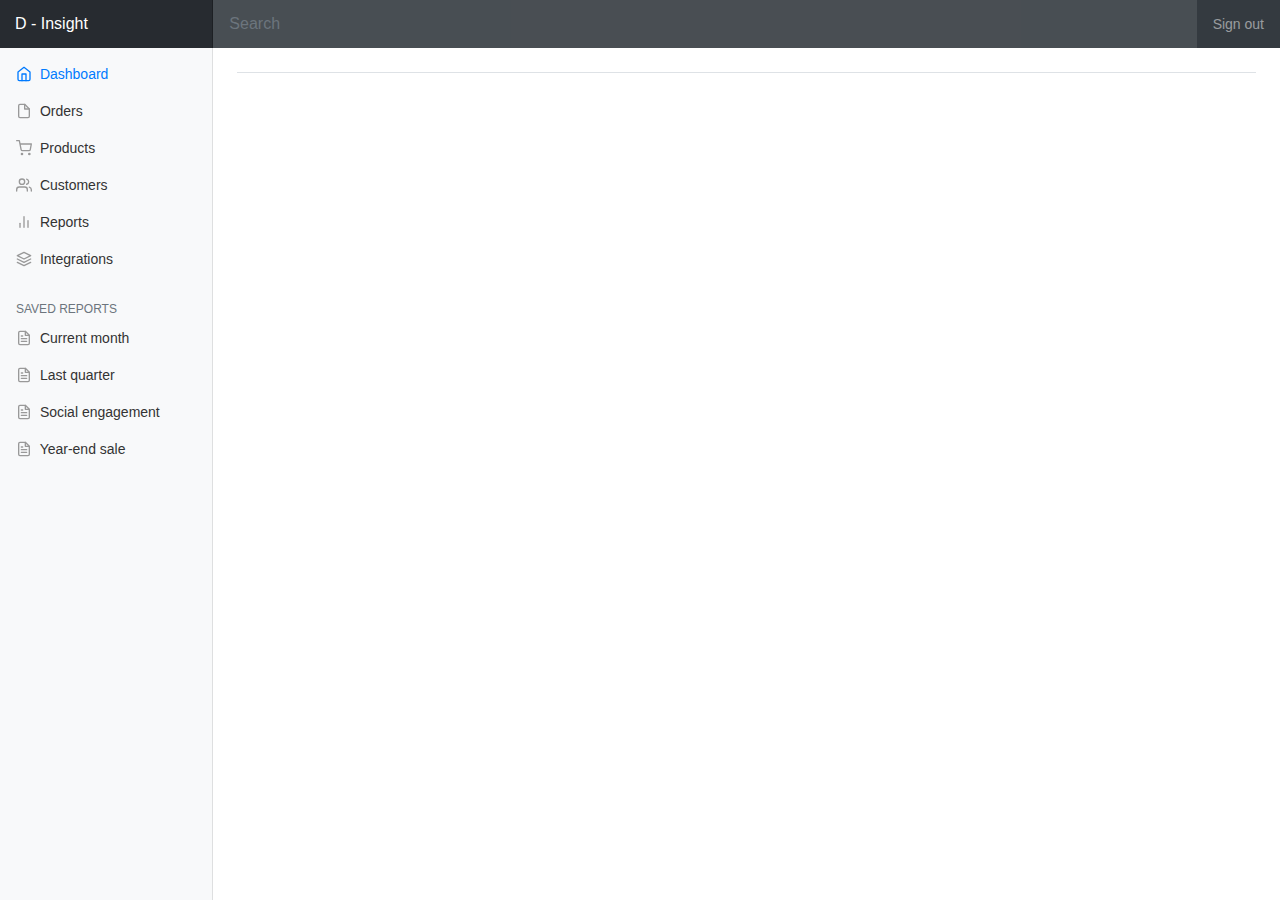
<file: src/main/resources/static/index.html>
<!doctype html>
<html lang="en">
<head>
    <meta charset="utf-8">
    <meta name="viewport" content="width=device-width, initial-scale=1, shrink-to-fit=no">
    <title>Dashboard Template for Bootstrap</title>

    <script src="https://code.jquery.com/jquery-3.3.1.slim.min.js"
            integrity="sha384-q8i/X+965DzO0rT7abK41JStQIAqVgRVzpbzo5smXKp4YfRvH+8abtTE1Pi6jizo"
            crossorigin="anonymous"></script>
    <script src="https://cdnjs.cloudflare.com/ajax/libs/popper.js/1.14.7/umd/popper.min.js"
            integrity="sha384-UO2eT0CpHqdSJQ6hJty5KVphtPhzWj9WO1clHTMGa3JDZwrnQq4sF86dIHNDz0W1"
            crossorigin="anonymous"></script>
    <script src="https://stackpath.bootstrapcdn.com/bootstrap/4.3.1/js/bootstrap.min.js"
            integrity="sha384-JjSmVgyd0p3pXB1rRibZUAYoIIy6OrQ6VrjIEaFf/nJGzIxFDsf4x0xIM+B07jRM"
            crossorigin="anonymous"></script>

    <script src="https://d3js.org/d3.v3.min.js"></script>
    <script src="js/concept-map.js" type="text/javascript"></script>
    <script src="js/packages.js" type="text/javascript"></script>

    <link rel="stylesheet" href="https://maxcdn.bootstrapcdn.com/bootstrap/4.0.0/css/bootstrap.min.css"
          integrity="sha384-Gn5384xqQ1aoWXA+058RXPxPg6fy4IWvTNh0E263XmFcJlSAwiGgFAW/dAiS6JXm" crossorigin="anonymous">
    <link href="css/dashboard.css" rel="stylesheet">
</head>
<body>
<nav class="navbar navbar-dark sticky-top bg-dark flex-md-nowrap p-0">
    <a class="navbar-brand col-sm-3 col-md-2 mr-0" href="#">D - Insight</a>
    <input class="form-control form-control-dark w-100" type="text" placeholder="Search" aria-label="Search">
    <ul class="navbar-nav px-3">
        <li class="nav-item text-nowrap">
            <a class="nav-link" href="#">Sign out</a>
        </li>
    </ul>
</nav>
<div class="container-fluid">
    <div class="row">
        <nav class="col-md-2 d-none d-md-block bg-light sidebar">
            <div class="sidebar-sticky">
                <ul class="nav flex-column">
                    <li class="nav-item">
                        <a class="nav-link active" href="#">
                            <svg xmlns="http://www.w3.org/2000/svg" width="24" height="24" viewBox="0 0 24 24"
                                 fill="none" stroke="currentColor" stroke-width="2" stroke-linecap="round"
                                 stroke-linejoin="round" class="feather feather-home">
                                <path d="M3 9l9-7 9 7v11a2 2 0 0 1-2 2H5a2 2 0 0 1-2-2z"></path>
                                <polyline points="9 22 9 12 15 12 15 22"></polyline>
                            </svg>
                            Dashboard <span class="sr-only">(current)</span>
                        </a>
                    </li>
                    <li class="nav-item">
                        <a class="nav-link" href="#">
                            <svg xmlns="http://www.w3.org/2000/svg" width="24" height="24" viewBox="0 0 24 24"
                                 fill="none" stroke="currentColor" stroke-width="2" stroke-linecap="round"
                                 stroke-linejoin="round" class="feather feather-file">
                                <path d="M13 2H6a2 2 0 0 0-2 2v16a2 2 0 0 0 2 2h12a2 2 0 0 0 2-2V9z"></path>
                                <polyline points="13 2 13 9 20 9"></polyline>
                            </svg>
                            Orders
                        </a>
                    </li>
                    <li class="nav-item">
                        <a class="nav-link" href="#">
                            <svg xmlns="http://www.w3.org/2000/svg" width="24" height="24" viewBox="0 0 24 24"
                                 fill="none" stroke="currentColor" stroke-width="2" stroke-linecap="round"
                                 stroke-linejoin="round" class="feather feather-shopping-cart">
                                <circle cx="9" cy="21" r="1"></circle>
                                <circle cx="20" cy="21" r="1"></circle>
                                <path d="M1 1h4l2.68 13.39a2 2 0 0 0 2 1.61h9.72a2 2 0 0 0 2-1.61L23 6H6"></path>
                            </svg>
                            Products
                        </a>
                    </li>
                    <li class="nav-item">
                        <a class="nav-link" href="#">
                            <svg xmlns="http://www.w3.org/2000/svg" width="24" height="24" viewBox="0 0 24 24"
                                 fill="none" stroke="currentColor" stroke-width="2" stroke-linecap="round"
                                 stroke-linejoin="round" class="feather feather-users">
                                <path d="M17 21v-2a4 4 0 0 0-4-4H5a4 4 0 0 0-4 4v2"></path>
                                <circle cx="9" cy="7" r="4"></circle>
                                <path d="M23 21v-2a4 4 0 0 0-3-3.87"></path>
                                <path d="M16 3.13a4 4 0 0 1 0 7.75"></path>
                            </svg>
                            Customers
                        </a>
                    </li>
                    <li class="nav-item">
                        <a class="nav-link" href="#">
                            <svg xmlns="http://www.w3.org/2000/svg" width="24" height="24" viewBox="0 0 24 24"
                                 fill="none" stroke="currentColor" stroke-width="2" stroke-linecap="round"
                                 stroke-linejoin="round" class="feather feather-bar-chart-2">
                                <line x1="18" y1="20" x2="18" y2="10"></line>
                                <line x1="12" y1="20" x2="12" y2="4"></line>
                                <line x1="6" y1="20" x2="6" y2="14"></line>
                            </svg>
                            Reports
                        </a>
                    </li>
                    <li class="nav-item">
                        <a class="nav-link" href="#">
                            <svg xmlns="http://www.w3.org/2000/svg" width="24" height="24" viewBox="0 0 24 24"
                                 fill="none" stroke="currentColor" stroke-width="2" stroke-linecap="round"
                                 stroke-linejoin="round" class="feather feather-layers">
                                <polygon points="12 2 2 7 12 12 22 7 12 2"></polygon>
                                <polyline points="2 17 12 22 22 17"></polyline>
                                <polyline points="2 12 12 17 22 12"></polyline>
                            </svg>
                            Integrations
                        </a>
                    </li>
                </ul>

                <h6 class="sidebar-heading d-flex justify-content-between align-items-center px-3 mt-4 mb-1 text-muted">
                    <span>Saved reports</span>
                    <a class="d-flex align-items-center text-muted" href="#">
                        <span data-feather="plus-circle"></span>
                    </a>
                </h6>
                <ul class="nav flex-column mb-2">
                    <li class="nav-item">
                        <a class="nav-link" href="#">
                            <svg xmlns="http://www.w3.org/2000/svg" width="24" height="24" viewBox="0 0 24 24"
                                 fill="none" stroke="currentColor" stroke-width="2" stroke-linecap="round"
                                 stroke-linejoin="round" class="feather feather-file-text">
                                <path d="M14 2H6a2 2 0 0 0-2 2v16a2 2 0 0 0 2 2h12a2 2 0 0 0 2-2V8z"></path>
                                <polyline points="14 2 14 8 20 8"></polyline>
                                <line x1="16" y1="13" x2="8" y2="13"></line>
                                <line x1="16" y1="17" x2="8" y2="17"></line>
                                <polyline points="10 9 9 9 8 9"></polyline>
                            </svg>
                            Current month
                        </a>
                    </li>
                    <li class="nav-item">
                        <a class="nav-link" href="#">
                            <svg xmlns="http://www.w3.org/2000/svg" width="24" height="24" viewBox="0 0 24 24"
                                 fill="none" stroke="currentColor" stroke-width="2" stroke-linecap="round"
                                 stroke-linejoin="round" class="feather feather-file-text">
                                <path d="M14 2H6a2 2 0 0 0-2 2v16a2 2 0 0 0 2 2h12a2 2 0 0 0 2-2V8z"></path>
                                <polyline points="14 2 14 8 20 8"></polyline>
                                <line x1="16" y1="13" x2="8" y2="13"></line>
                                <line x1="16" y1="17" x2="8" y2="17"></line>
                                <polyline points="10 9 9 9 8 9"></polyline>
                            </svg>
                            Last quarter
                        </a>
                    </li>
                    <li class="nav-item">
                        <a class="nav-link" href="#">
                            <svg xmlns="http://www.w3.org/2000/svg" width="24" height="24" viewBox="0 0 24 24"
                                 fill="none" stroke="currentColor" stroke-width="2" stroke-linecap="round"
                                 stroke-linejoin="round" class="feather feather-file-text">
                                <path d="M14 2H6a2 2 0 0 0-2 2v16a2 2 0 0 0 2 2h12a2 2 0 0 0 2-2V8z"></path>
                                <polyline points="14 2 14 8 20 8"></polyline>
                                <line x1="16" y1="13" x2="8" y2="13"></line>
                                <line x1="16" y1="17" x2="8" y2="17"></line>
                                <polyline points="10 9 9 9 8 9"></polyline>
                            </svg>
                            Social engagement
                        </a>
                    </li>
                    <li class="nav-item">
                        <a class="nav-link" href="#">
                            <svg xmlns="http://www.w3.org/2000/svg" width="24" height="24" viewBox="0 0 24 24"
                                 fill="none" stroke="currentColor" stroke-width="2" stroke-linecap="round"
                                 stroke-linejoin="round" class="feather feather-file-text">
                                <path d="M14 2H6a2 2 0 0 0-2 2v16a2 2 0 0 0 2 2h12a2 2 0 0 0 2-2V8z"></path>
                                <polyline points="14 2 14 8 20 8"></polyline>
                                <line x1="16" y1="13" x2="8" y2="13"></line>
                                <line x1="16" y1="17" x2="8" y2="17"></line>
                                <polyline points="10 9 9 9 8 9"></polyline>
                            </svg>
                            Year-end sale
                        </a>
                    </li>
                </ul>
            </div>
        </nav>

        <main role="main" class="col-md-9 ml-sm-auto col-lg-10 pt-3 px-4">
            <div class="d-flex justify-content-between flex-wrap flex-md-nowrap align-items-center pb-2 mb-3 border-bottom">
                <div class="btn-toolbar mb-2 mb-md-0">
                    <div id="graph" class="conceptmap"></div>
                </div>
            </div>
        </main>
    </div>
</div>
<script>
    $(function(){
        plotConceptMap();
    });
    function plotConceptMap()
    {
        d3.json("http://localhost:8080/conceptMap", dataJson => new ConceptMap("graph", "graph-info", dataJson) );
       // d3.json("metadata.json", dataJson => new ConceptMap("graph", "graph-info", dataJson) );
    }

</script>
</body>
</html>
</file>
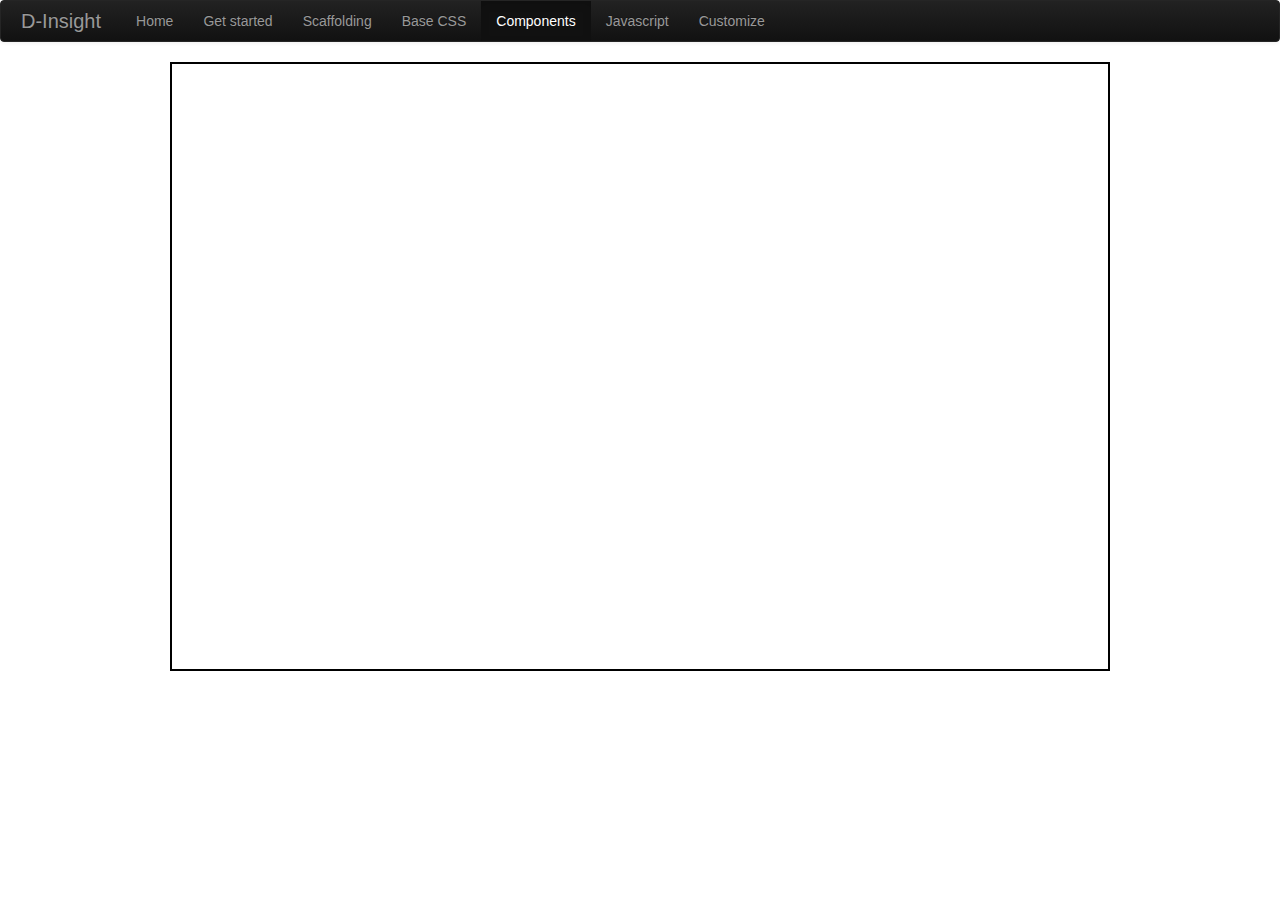
<file: src/main/resources/static/old.html>
<!doctype html>
<html lang="en">
<head>
    <meta charset="utf-8">
    <meta name="viewport" content="width=device-width, initial-scale=1, shrink-to-fit=no">
    <title>Dashboard Template for Bootstrap</title>
    <link href="css/concept-map.css" rel="stylesheet"/>
    <link href="css/bootstrap.min.css" rel="stylesheet">
    <script src="js/bootstrap.min.js" type="text/javascript"></script>
    <script src="js/jquery-2.1.3.min.js" type="text/javascript"></script>
    <script src="js/d3.min.js" type="text/javascript"></script>
    <script src="js/packages.js" type="text/javascript"></script>
    <script src="js/concept-map.js" type="text/javascript"></script>
</head>
<body>
<div class="navbar navbar-inverse">
    <div class="navbar-inner">
        <div class="container">
            <button type="button" class="btn btn-navbar" data-toggle="collapse" data-target=".nav-collapse">
                <span class="icon-bar"></span>
                <span class="icon-bar"></span>
                <span class="icon-bar"></span>
            </button>
            <a class="brand" href="./index.html">D-Insight</a>
            <div class="nav-collapse collapse">
                <ul class="nav">
                    <li class="">
                        <a href="./index.html">Home</a>
                    </li>
                    <li class="">
                        <a href="./getting-started.html">Get started</a>
                    </li>
                    <li class="">
                        <a href="./scaffolding.html">Scaffolding</a>
                    </li>
                    <li class="">
                        <a href="./base-css.html">Base CSS</a>
                    </li>
                    <li class="active">
                        <a href="./components.html">Components</a>
                    </li>
                    <li class="">
                        <a href="./javascript.html">Javascript</a>
                    </li>
                    <li class="">
                        <a href="./customize.html">Customize</a>
                    </li>
                </ul>
            </div>
        </div>
    </div>
</div>
<div class="container">
    <div class="main">
        <div id="graph" class="conceptmap"></div>
    </div>
</div>
<script>
    $(function(){
        plotConceptMap();
    });
    function plotConceptMap()
    {
        d3.json("http://localhost:8080/conceptMap", dataJson => new ConceptMap("graph", "graph-info", dataJson) );
       // d3.json("metadata.json", dataJson => new ConceptMap("graph", "graph-info", dataJson) );
    }





</script>
</body>
</html>
</file>
<file: src/main/resources/static/css/dashboard.css>
body {
  font-size: .875rem;
}

.feather {
  width: 16px;
  height: 16px;
  vertical-align: text-bottom;
}

/*
 * Sidebar
 */

.sidebar {
  position: fixed;
  top: 0;
  bottom: 0;
  left: 0;
  z-index: 100; /* Behind the navbar */
  padding: 0;
  box-shadow: inset -1px 0 0 rgba(0, 0, 0, .1);
}

.sidebar-sticky {
  position: -webkit-sticky;
  position: sticky;
  top: 48px; /* Height of navbar */
  height: calc(100vh - 48px);
  padding-top: .5rem;
  overflow-x: hidden;
  overflow-y: auto; /* Scrollable contents if viewport is shorter than content. */
}

.sidebar .nav-link {
  font-weight: 500;
  color: #333;
}

.sidebar .nav-link .feather {
  margin-right: 4px;
  color: #999;
}

.sidebar .nav-link.active {
  color: #007bff;
}

.sidebar .nav-link:hover .feather,
.sidebar .nav-link.active .feather {
  color: inherit;
}

.sidebar-heading {
  font-size: .75rem;
  text-transform: uppercase;
}

/*
 * Navbar
 */

.navbar-brand {
  padding-top: .75rem;
  padding-bottom: .75rem;
  font-size: 1rem;
  background-color: rgba(0, 0, 0, .25);
  box-shadow: inset -1px 0 0 rgba(0, 0, 0, .25);
}

.navbar .form-control {
  padding: .75rem 1rem;
  border-width: 0;
  border-radius: 0;
}

.form-control-dark {
  color: #fff;
  background-color: rgba(255, 255, 255, .1);
  border-color: rgba(255, 255, 255, .1);
}

.form-control-dark:focus {
  border-color: transparent;
  box-shadow: 0 0 0 3px rgba(255, 255, 255, .25);
}

/*
 * Utilities
 */

.border-top { border-top: 1px solid #e5e5e5; }
.border-bottom { border-bottom: 1px solid #e5e5e5; }
</file>
<file: src/main/resources/static/css/concept-map.css>
/* hide comments */
#hidden-comments {
  display: none;
}
#show-comments {
  margin: 20px 0;
}

/* ditem carousel */
#ditem-container {
  position: relative;
  width: 750px;
  height: 600px;
  margin: 20px auto;
  /* vertical space = (total height - ditem height - height of bottom thing) / 2 */
  padding-top: 65px;
}

#ditems {
  margin: 0;
  height: 380px;
}
#ditems li {
  list-style: none;
  margin: 0;
  padding: 0;
  display: none;
}
#ditems li.first {
  display: block;
}
#ditems li > a {
  position: relative;
  display: block;
  width: 750px;
}
#ditems li > a:hover {
  border: 0;
}
#ditems h2 {
  text-transform: uppercase;
  position: absolute;
  right: 0;
  top: 250px;
  background-color: #fff;
  padding: 10px 30px;
}
#ditems li > a h2, #ditems li > a .date {
  -webkit-transition: all 0.5s ease;
  -moz-transition: all 0.5s ease;
  -o-transition: all 0.5s ease;
  transition: all 0.5s ease;
}
#ditems li > a:hover h2, #ditems li > a:hover .date {
  background-color: #000;
  color: #fff;
}
#ditems .date {
  position: absolute;
  right: 0;
  top: 300px;
  color: #999;
  background-color: #fff;
  padding: 5px 30px 5px 10px;
}
#ditems p {
  margin-top: 20px;
  width: 500px;
}
#transport {
  position: absolute;
  top: 410px; /* 350 + top pad of container */
  width: 750px;
}
#transport a {
  position: absolute;
  height: 30px;
  width: 30px;
  line-height: 30px;
  text-align: center;
  display: block;
  background-color: rgba(0,0,0,.5);
  color: #fff;
  z-index: 99;
}
#next-ditem {
  right: 0;
}
#transport a:hover {
  border: 0;
  background-color: #000;
}

#ditem-thumbs {
  position: absolute;
  top: 0;
  background-color: #fff;
  margin: 0;
  width: 750px;
  z-index: 100;
}
.conceptmap #ditem-thumbs li {
  list-style: none;
  margin: 0;
  padding: 0;
  display: inline-block;
}
.conceptmap #ditem-thumbs li a {
  display: block;
  border: 6px solid #fff;
}
.conceptmap #ditem-thumbs li a:hover {
  border-color: #0da4d3;
}

.conceptmap #controls {
  margin-top: 20px;
  width: 750px;
}
.conceptmap #controls .btn {
  position: relative;
  float: right;
  margin-left: 10px;
  z-index: 99;
}

/* map */
.conceptmap svg {
  font-family: Abel,"Helvetica Neue",Helvetica,Arial,sans-serif;
  font-size: 15px;
}
.conceptmap .ditem > rect {
  stroke: #fff;
  stroke-width: 1.5px;
}
.conceptmap path {
  fill: none;
}
.conceptmap .ditem, .conceptmap .node, .conceptmap .detail text, .conceptmap .all-ditems {
  cursor: pointer;
}
.conceptmap .all-ditems {
  fill: #aaa;
}
.conceptmap .detail a text:hover, .conceptmap text.all-ditems:hover {
  text-decoration: underline;
}

#mainHeader {
   text-align: center
}

#graph{
    border: 2px solid black;
}
</file>
